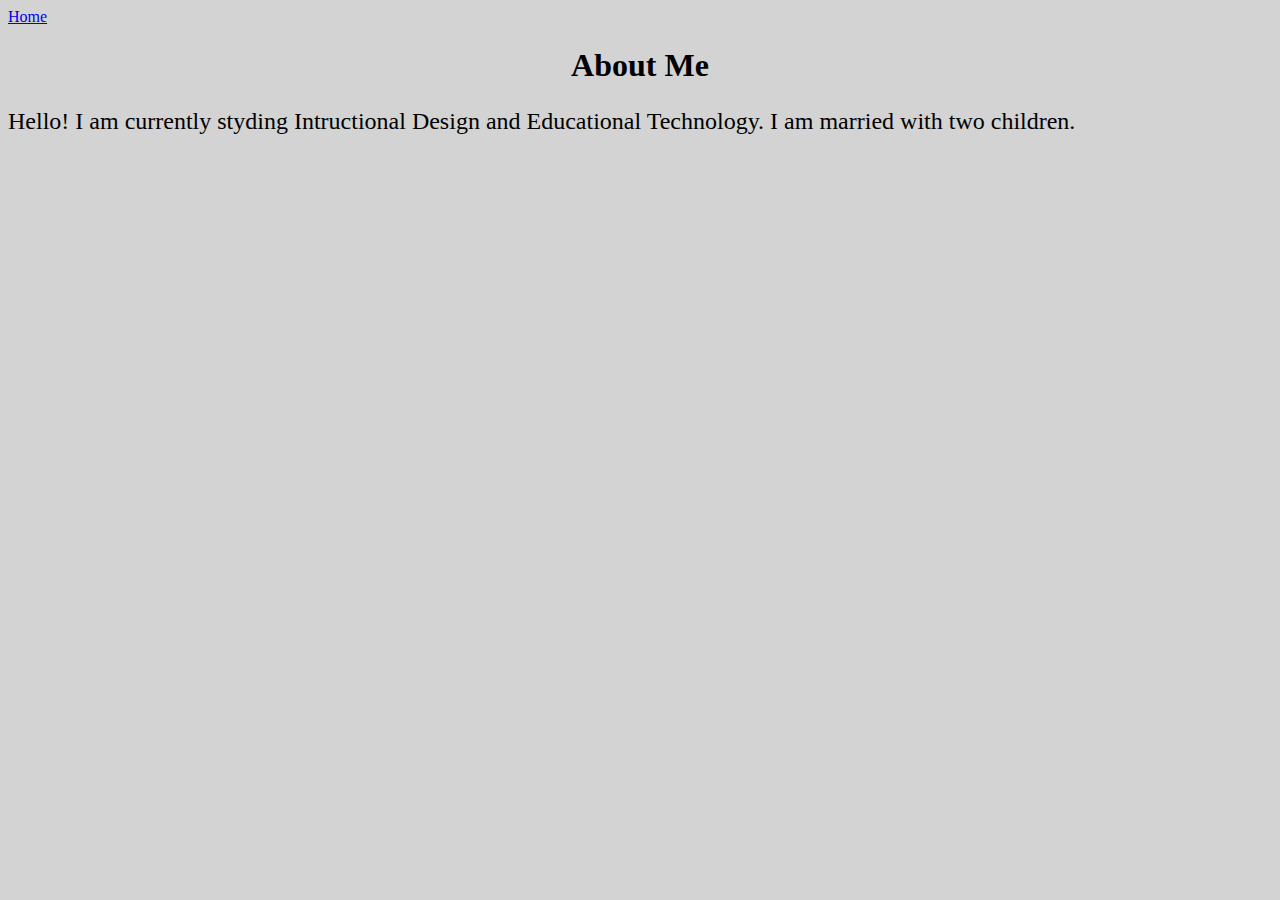
<file: Index.html/html/About Me.html>
<!doctype html>
<html lang="en">
  <head>
    <title>About Me</title>
  </head>
    <body style="background-color: lightgray">
        <a href="./html/index.html" target="_blank">Home</a>
        <h1 style="text-align: center">About Me</h1>
         <p style="font-size: 24px"> Hello! I am currently styding Intructional Design and Educational Technology. I am married with two children.      
        </p> 
      
  </body>
</html>
</file>
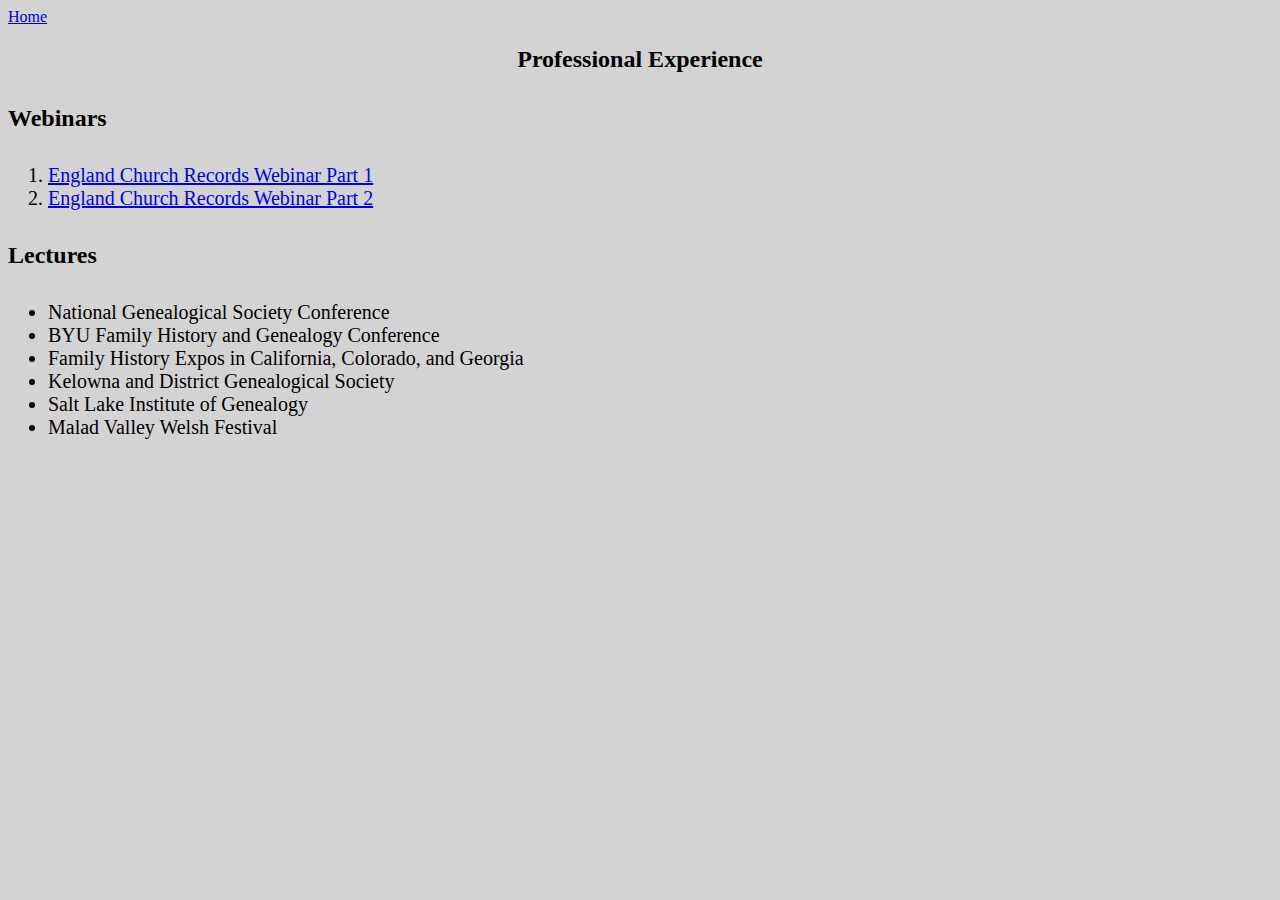
<file: Index.html/html/Professional Experience.html>
<!doctype html>
<html lang="en">
  <head>
     <title>Professional Experience</title>  
   </head>
    <body style="background-color: lightgray">
        <a href="./index.html">Home</a>
     <div>
        <h2 style="text-align: center">Professional Experience</h2>  
              <h4 style="font-size: 24px">Webinars</h4>
                <ol style="font-size: 20px">
                  <li><a href="https://www.familysearch.org/ask/learningViewer/42" target="_blank" See video>England Church Records Webinar Part 1</a></li> 
                  <li><a href="https://www.familysearch.org/ask/learningViewer/200" target="_blank" See video>England Church Records Webinar Part 2</a></li>
                </ol>
            <h4 style="font-size: 24px">Lectures</h4> 
               <ul style="font-size: 20px">
                <li>National Genealogical Society Conference</li>
                   <li>BYU Family History and Genealogy Conference</li> 
                <li>Family History Expos in California, Colorado, and Georgia</li>
                <li>Kelowna and District Genealogical Society</li> 
                <li>Salt Lake Institute of Genealogy</li> 
                 <li>Malad Valley Welsh Festival</li>    
               </ul> 
        </div>
    </body>
</html>

            
    <!-- Optional JavaScript -->
    <!-- jQuery first, then Popper.js, then Bootstrap JS -->
    <script src="https://code.jquery.com/jquery-3.3.1.slim.min.js" integrity="sha384-q8i/X+965DzO0rT7abK41JStQIAqVgRVzpbzo5smXKp4YfRvH+8abtTE1Pi6jizo" crossorigin="anonymous"></script>
    <script src="https://cdnjs.cloudflare.com/ajax/libs/popper.js/1.14.3/umd/popper.min.js" integrity="sha384-ZMP7rVo3mIykV+2+9J3UJ46jBk0WLaUAdn689aCwoqbBJiSnjAK/l8WvCWPIPm49" crossorigin="anonymous"></script>
    <script src="https://stackpath.bootstrapcdn.com/bootstrap/4.1.3/js/bootstrap.min.js" integrity="sha384-ChfqqxuZUCnJSK3+MXmPNIyE6ZbWh2IMqE241rYiqJxyMiZ6OW/JmZQ5stwEULTy" crossorigin="anonymous"></script>
  </body>
</html>
</file>
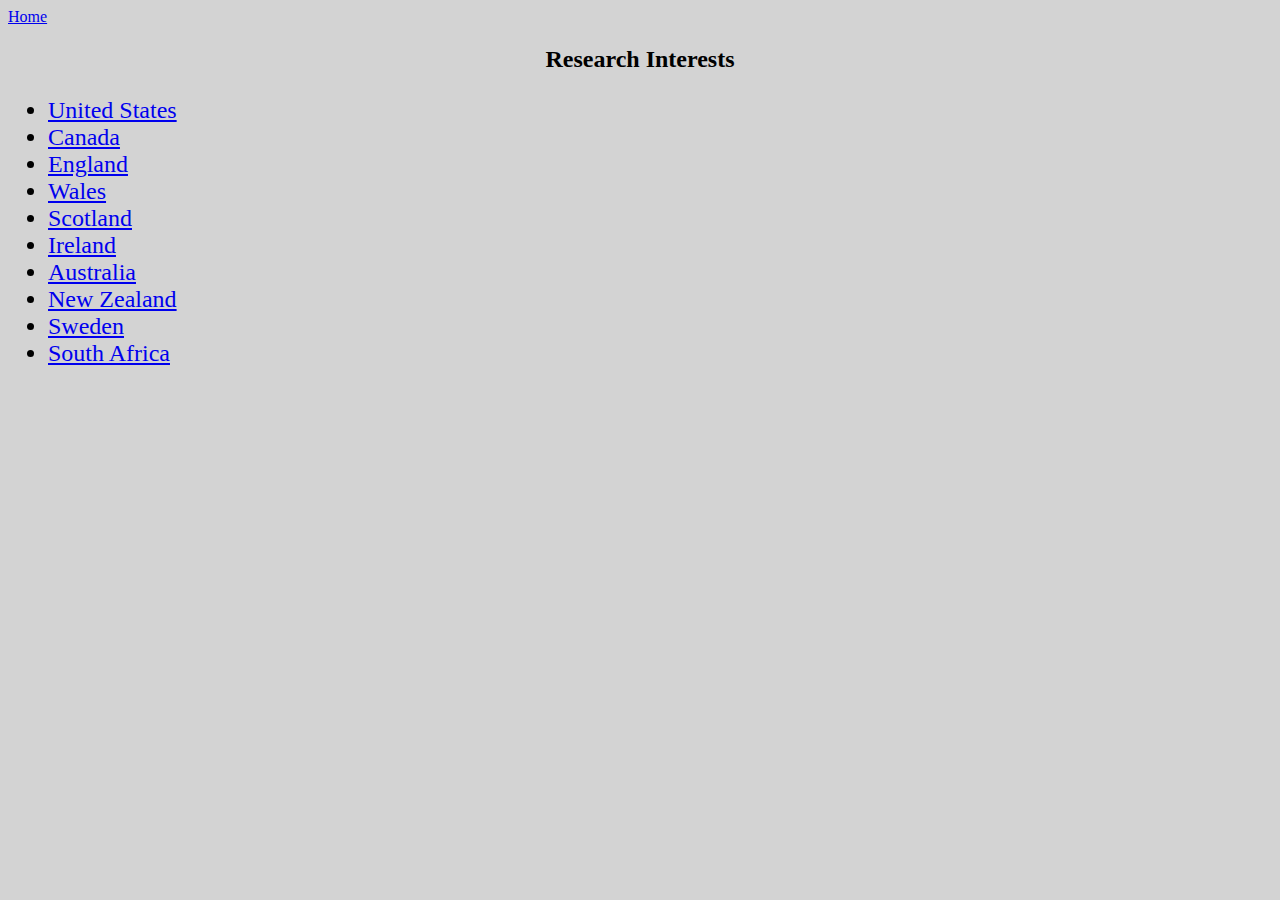
<file: Index.html/html/Research Interests.html>
<!doctype html>
<html lang="en">
  <head>
       <title>Research Interests</title>
  </head>
    <body style="background-color: lightgray">
        <a href="./index.html">Home</a>
     <h2 style="text-align: center">Research Interests</h2>
        <ul style="font-size: 24px">
          <li><a href="https://www.familysearch.org/wiki/en/United_States_Genealogy">United States</a></li>
          <li><a href="https://www.familysearch.org/wiki/en/Canada_Genealogy">Canada</a></li>         
          <li><a href="https://www.familysearch.org/wiki/en/England_Genealogy">England</a></li>
          <li><a href="https://www.familysearch.org/wiki/en/Wales_Genealogy">Wales</a></li>
          <li><a href="https://www.familysearch.org/wiki/en/Scotland_Genealogy">Scotland</a></li>
          <li><a href="https://www.familysearch.org/wiki/en/Ireland_Genealogy"Ireland>Ireland</a></li>
          <li><a href="https://www.familysearch.org/wiki/en/Australia_Genealogy">Australia</a></li>  
          <li><a href="https://www.familysearch.org/wiki/en/New_Zealand_Genealogy">New Zealand</a></li>   
          <li><a href="https://www.familysearch.org/wiki/en/Sweden_Genealogy">Sweden</a></li>   
          <li><a href="https://www.familysearch.org/wiki/en/South_Africa_Genealogy">South Africa</a></li>
         </ul>
     </body>                    
</html>
    

            
    <!-- Optional JavaScript -->
    <!-- jQuery first, then Popper.js, then Bootstrap JS -->
    <script src="https://code.jquery.com/jquery-3.3.1.slim.min.js" integrity="sha384-q8i/X+965DzO0rT7abK41JStQIAqVgRVzpbzo5smXKp4YfRvH+8abtTE1Pi6jizo" crossorigin="anonymous"></script>
    <script src="https://cdnjs.cloudflare.com/ajax/libs/popper.js/1.14.3/umd/popper.min.js" integrity="sha384-ZMP7rVo3mIykV+2+9J3UJ46jBk0WLaUAdn689aCwoqbBJiSnjAK/l8WvCWPIPm49" crossorigin="anonymous"></script>
    <script src="https://stackpath.bootstrapcdn.com/bootstrap/4.1.3/js/bootstrap.min.js" integrity="sha384-ChfqqxuZUCnJSK3+MXmPNIyE6ZbWh2IMqE241rYiqJxyMiZ6OW/JmZQ5stwEULTy" crossorigin="anonymous"></script>
  </body>
</html>
</file>
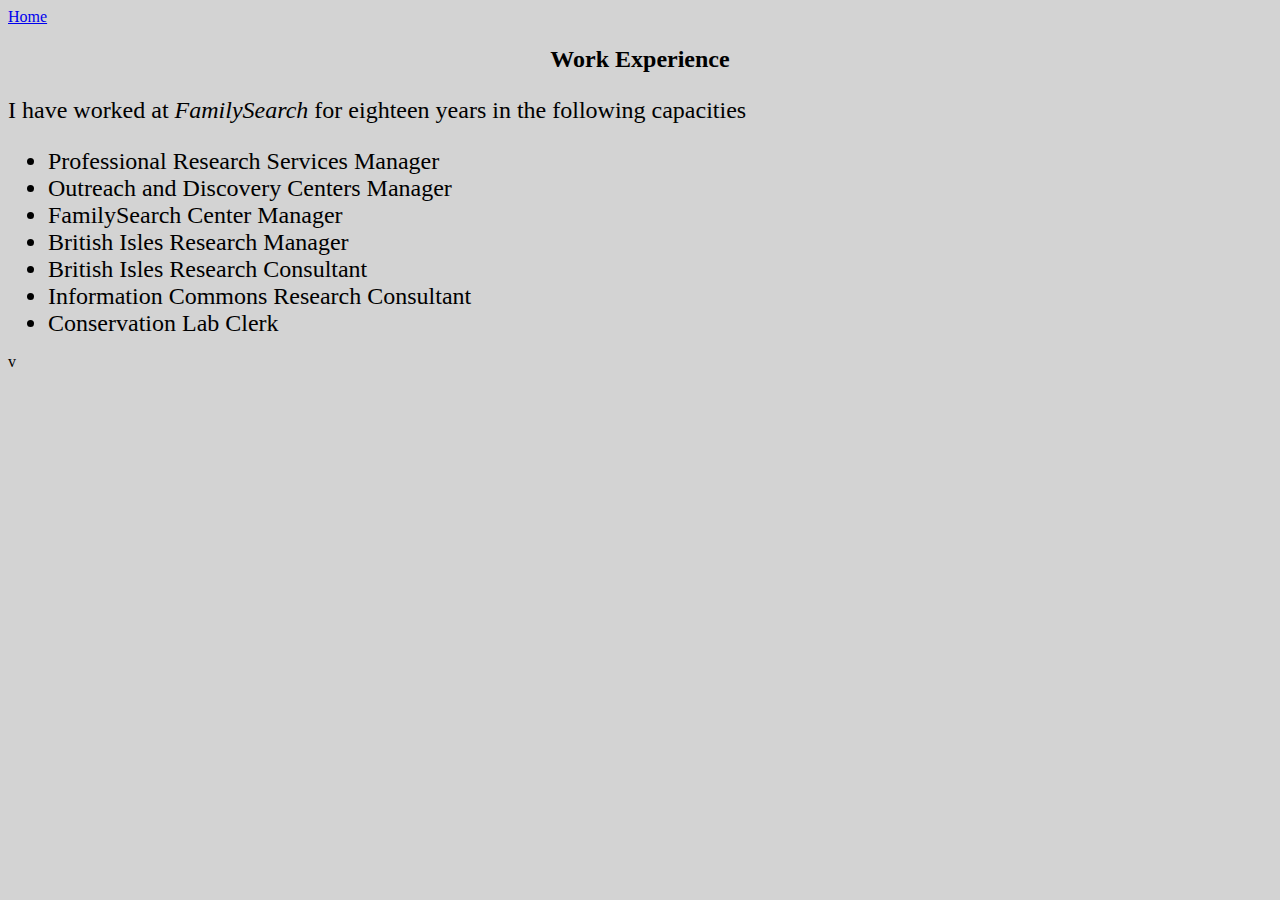
<file: Index.html/html/Work Experience.html>
<!doctype html>
<html lang="en">
  <head>
      <title>Work Experience</title>
 </head>
    <body style="background-color: lightgray">  
        <a href="./index.html">Home</a>
     <div>
        <h2 style="text-align: center">Work Experience</h2>
               <p style="font-size: 24px">I have worked at <em>FamilySearch</em> for eighteen years in the following capacities</p>
          <ul>
            <li style="font-size: 24px">Professional Research Services Manager</li>
            <li style="font-size: 24px">Outreach and Discovery Centers Manager</li>         
            <li style="font-size: 24px">FamilySearch Center Manager</li>
            <li style="font-size: 24px">British Isles Research Manager</li>   
            <li style="font-size: 24px">British Isles Research Consultant</li> 
            <li style="font-size: 24px">Information Commons Research Consultant</li> 
            <li style="font-size: 24px">Conservation Lab Clerk</li>      
          </ul>
        </div>         
     
v  <!-- Optional JavaScript -->
    <!-- jQuery first, then Popper.js, then Bootstrap JS -->
    <script src="https://code.jquery.com/jquery-3.3.1.slim.min.js" integrity="sha384-q8i/X+965DzO0rT7abK41JStQIAqVgRVzpbzo5smXKp4YfRvH+8abtTE1Pi6jizo" crossorigin="anonymous"></script>
    <script src="https://cdnjs.cloudflare.com/ajax/libs/popper.js/1.14.3/umd/popper.min.js" integrity="sha384-ZMP7rVo3mIykV+2+9J3UJ46jBk0WLaUAdn689aCwoqbBJiSnjAK/l8WvCWPIPm49" crossorigin="anonymous"></script>
    <script src="https://stackpath.bootstrapcdn.com/bootstrap/4.1.3/js/bootstrap.min.js" integrity="sha384-ChfqqxuZUCnJSK3+MXmPNIyE6ZbWh2IMqE241rYiqJxyMiZ6OW/JmZQ5stwEULTy" crossorigin="anonymous"></script>
  </body>
</html>
</file>
